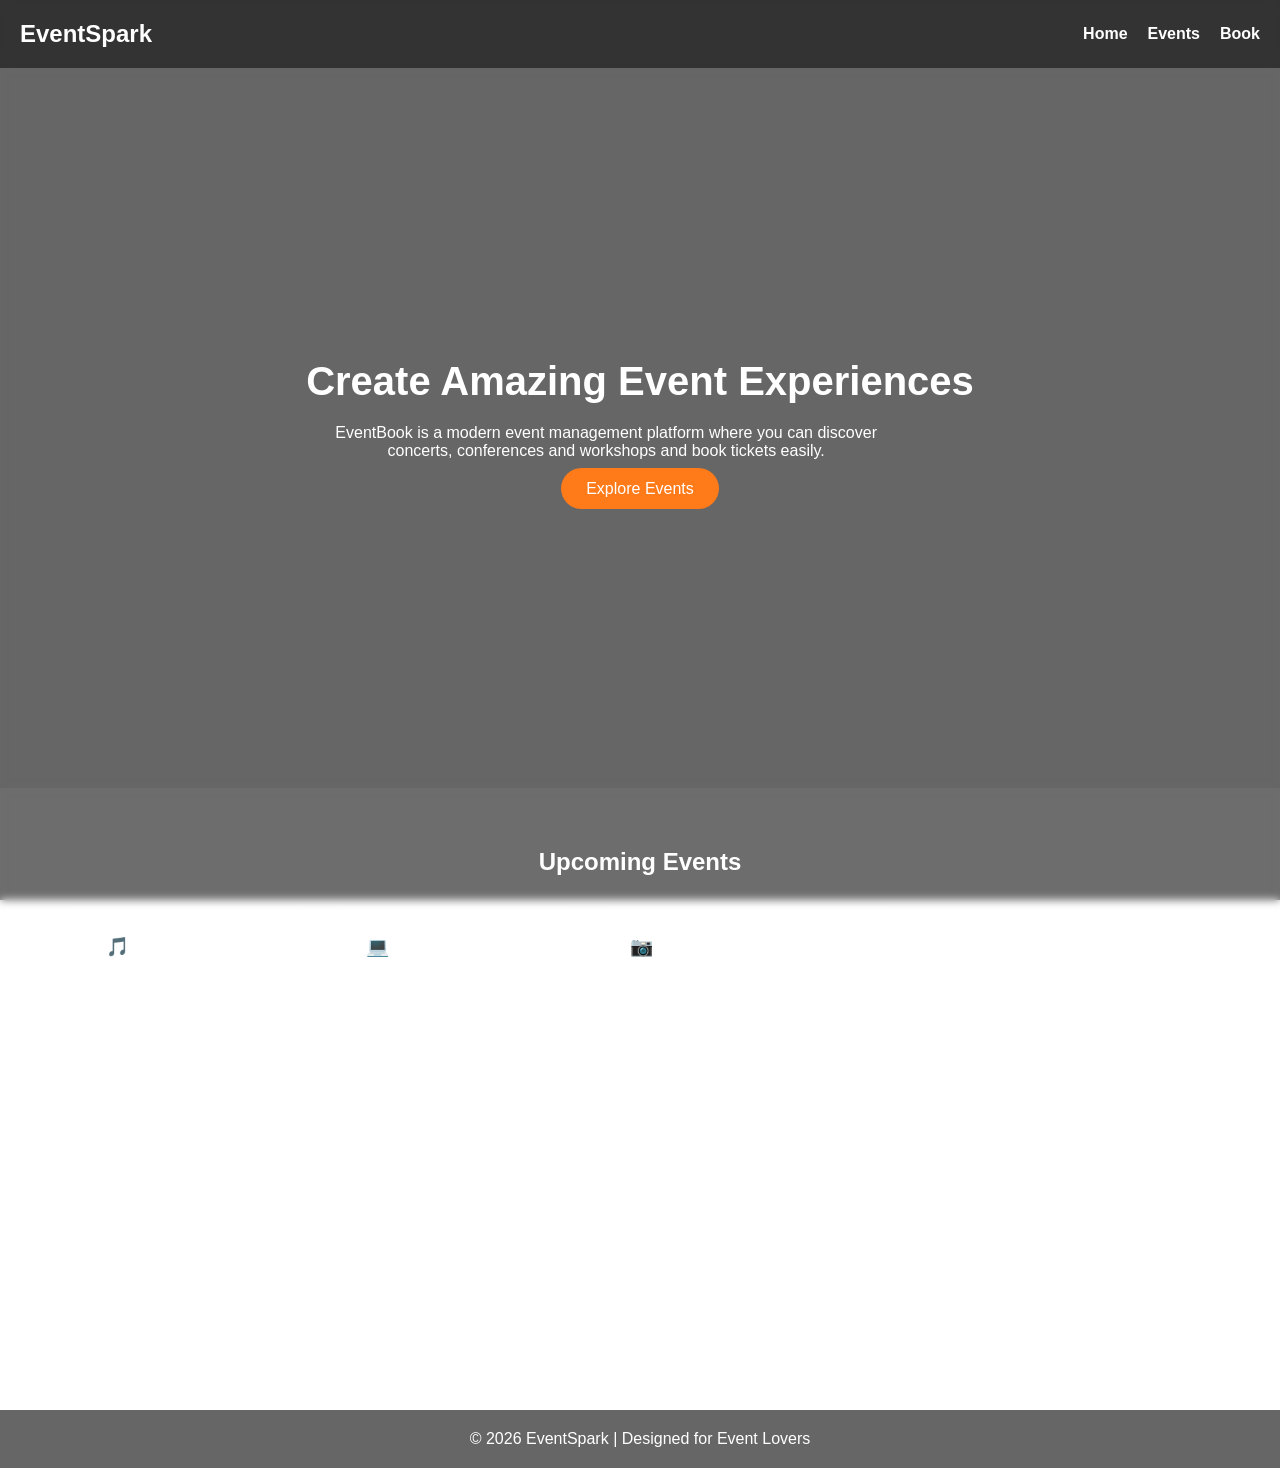
<file: index.html>
<!DOCTYPE html>
<html lang="en">
<head>
<meta charset="UTF-8">
<meta name="viewport" content="width=device-width, initial-scale=1.0">
<title>EventBook</title>
<link rel="stylesheet" href="style.css">
</head>

<body>

<!-- Navigation -->

<nav class="navbar">
<h2 class="logo">EventSpark</h2>

<ul class="nav-links">
<li><a href="#">Home</a></li>
<li><a href="event.html">Events</a></li>
<li><a href="booking.html">Book</a></li>
</ul>

</nav>


<!-- Hero Section (About Company) -->

<section class="hero">

<div class="hero-text">

<h1>Create Amazing Event Experiences</h1>

<p>
EventBook is a modern event management platform where you can
discover concerts, conferences and workshops and book tickets easily.
</p>

<a href="event.html" class="btn">Explore Events</a>

</div>

</section>


<!-- Event Slider -->

<section class="slider-section">

<h2>Upcoming Events</h2>

<div class="slider">

<div class="slide">
<h3>🎵 Music Concert</h3>
<p>10 April | City Arena</p>
</div>

<div class="slide">
<h3>💻 Tech Conference</h3>
<p>20 April | Tech Park</p>
</div>

<div class="slide">
<h3>📷 Photography Workshop</h3>
<p>5 May | Art Studio</p>
</div>

</div>

</section>


<!-- Unique Features -->

<section class="features">

<h2>Why Choose Us</h2>

<div class="feature-container">

<div class="feature-card">
<h3>Easy Booking</h3>
<p>Book your event tickets in just a few clicks.</p>
</div>

<div class="feature-card">
<h3>Secure Payment</h3>
<p>Your bookings are protected with secure systems.</p>
</div>

<div class="feature-card">
<h3>Best Events</h3>
<p>We host top concerts, workshops and conferences.</p>
</div>

</div>

</section>


<!-- Footer -->

<footer>

<p>© 2026 EventSpark | Designed for Event Lovers</p>

</footer>

<script src="script.js"></script>

</body>
</html>
</file>
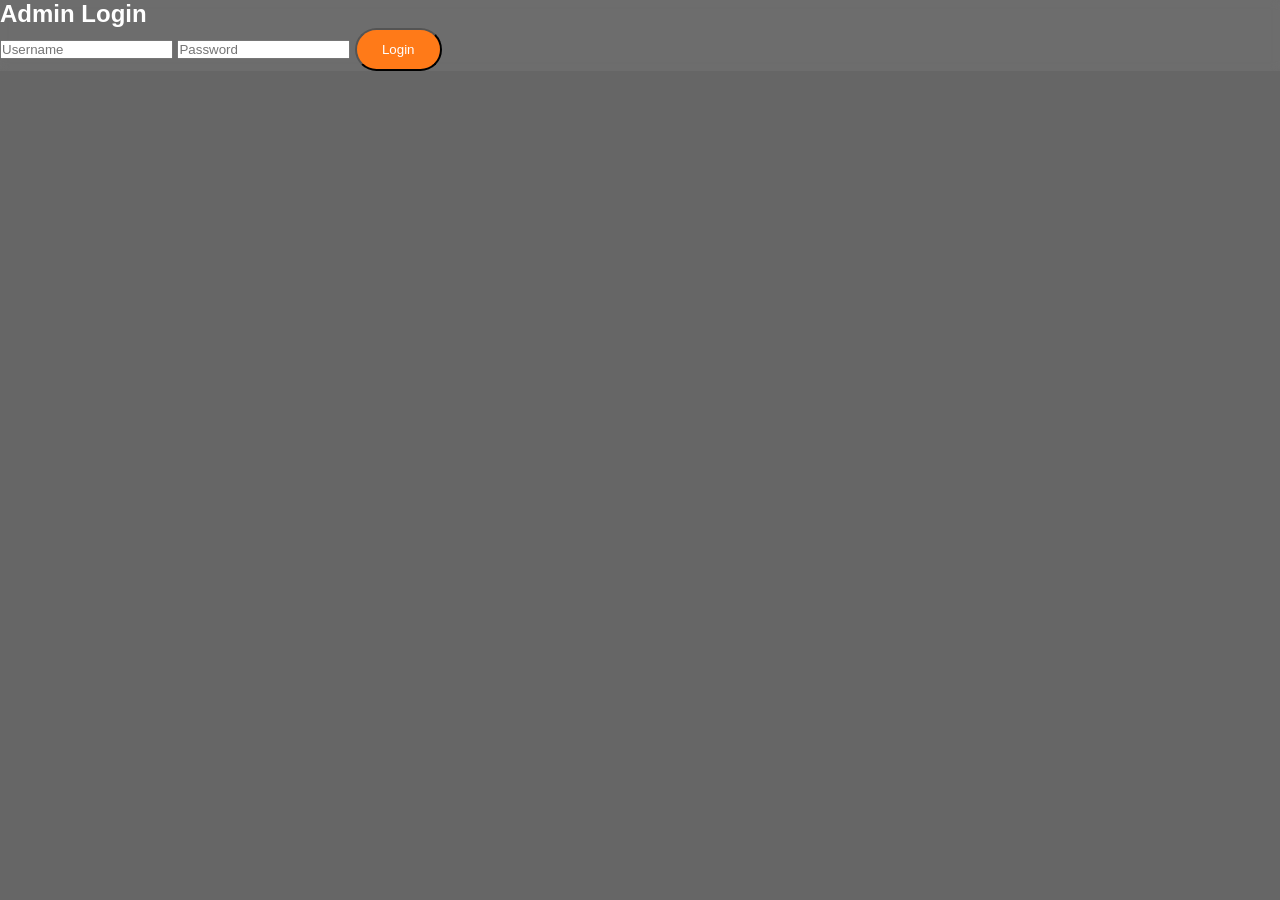
<file: admin-login.html>
<!DOCTYPE html>
<html lang="en">
<head>
<meta charset="UTF-8">
<meta name="viewport" content="width=device-width, initial-scale=1.0">
<title>Admin Login</title>
<link rel="stylesheet" href="style.css">
</head>

<body>

<section class="login-section">
<div class="login-card">

<h1>Admin Login</h1>

<input type="text" id="adminUser" placeholder="Username">
<input type="password" id="adminPass" placeholder="Password">

<button onclick="loginAdmin()" class="btn">Login</button>

<p id="error"></p>

</div>
</section>

<script>

function loginAdmin(){

const user = document.getElementById("adminUser").value;
const pass = document.getElementById("adminPass").value;

// demo admin credentials
if(user === "admin" && pass === "1234"){
localStorage.setItem("isAdminLoggedIn","true");
window.location.href="admin.html";
}
else{
document.getElementById("error").innerText="Invalid Login!";
}

}

</script>

</body>
</html>
</file>
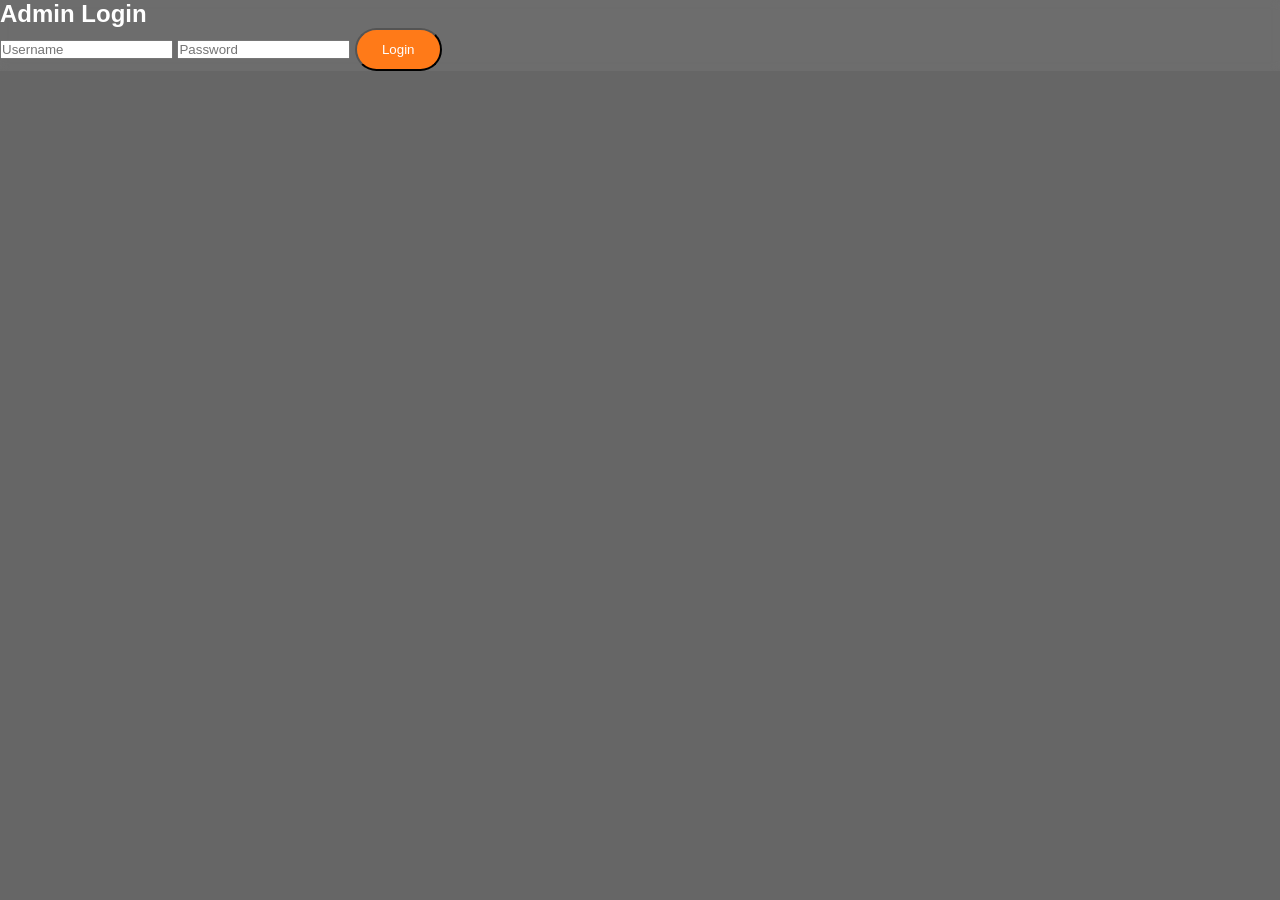
<file: admin.html>
<!DOCTYPE html>
<html lang="en">
<head>
<meta charset="UTF-8">
<meta name="viewport" content="width=device-width, initial-scale=1.0">
<title>Admin Dashboard</title>
<link rel="stylesheet" href="style.css">
</head>

<body>

<!-- 🔐 PAGE PROTECTION -->
<script>
if(localStorage.getItem("isAdminLoggedIn") !== "true"){
window.location.href="admin-login.html";
}
</script>

<nav class="navbar">
<h2 class="logo">Admin Dashboard</h2>
<button onclick="logoutAdmin()" class="btn">Logout</button>
</nav>

<section class="admin-section">
<h1>All Event Bookings</h1>

<table class="admin-table">
<thead>
<tr>
<th>#</th>
<th>User Name</th>
<th>Event</th>
<th>Date</th>
<th>Tickets</th>
<th>Amount</th>
</tr>
</thead>

<tbody id="adminTable">
</tbody>
</table>

</section>

<script>

// 🔓 LOGOUT
function logoutAdmin(){
localStorage.removeItem("isAdminLoggedIn");
window.location.href="index.html";
}

// 📊 LOAD BOOKINGS
let bookings = JSON.parse(localStorage.getItem("allBookings")) || [];

let html = "";

bookings.forEach((b,i)=>{
html += `
<tr>
<td>${i+1}</td>
<td>${b.name}</td>
<td>${b.event}</td>
<td>${b.date}</td>
<td>${b.tickets}</td>
<td>₹${b.total}</td>
</tr>
`;
});

document.getElementById("adminTable").innerHTML = html;

</script>

</body>
</html>
</file>
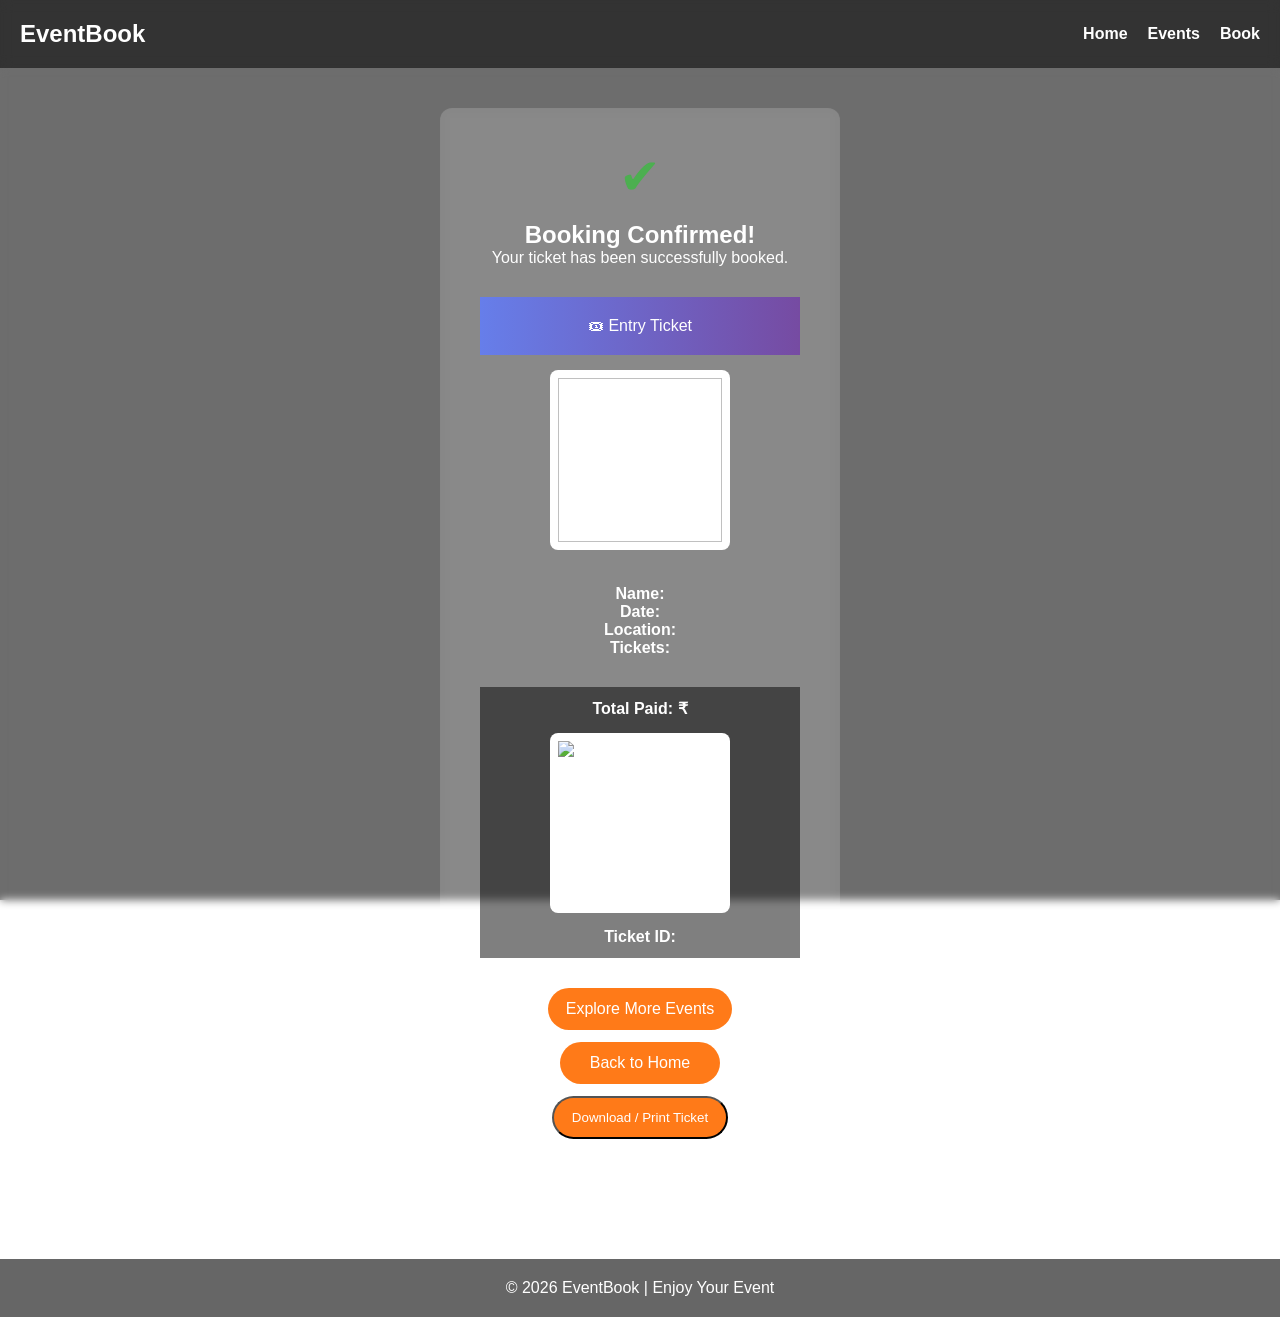
<file: confirmation.html>
<!DOCTYPE html>
<html lang="en">
<head>
<meta charset="UTF-8">
<meta name="viewport" content="width=device-width, initial-scale=1.0">
<title>Booking Confirmed</title>
<link rel="stylesheet" href="style.css">
</head>

<body>

<nav class="navbar">
<h2 class="logo">EventBook</h2>

<ul class="nav-links">
<li><a href="index.html">Home</a></li>
<li><a href="event.html">Events</a></li>
<li><a href="booking.html">Book</a></li>
</ul>
</nav>

<section class="confirmation-section">

<div class="confirmation-card">

<div class="success-icon">✔</div>

<h1>Booking Confirmed!</h1>
<p>Your ticket has been successfully booked.</p>

<!-- 🎟 TICKET UI -->
<div class="ticket-card">

<div class="ticket-header">
<h2 id="cEvent"></h2>
<p>🎟 Entry Ticket</p>
</div>

<img id="cImage" class="ticket-image">

<div class="ticket-body">

<p><strong>Name:</strong> <span id="cName"></span></p>
<p><strong>Date:</strong> <span id="cDate"></span></p>
<p><strong>Location:</strong> <span id="cLocation"></span></p>
<p><strong>Tickets:</strong> <span id="cTickets"></span></p>

</div>

<div class="ticket-footer">

<p>Total Paid: ₹<span id="cTotal"></span></p>

<img id="qrCode" alt="QR Code">

<p class="ticket-id">Ticket ID: <span id="ticketId"></span></p>

</div>

</div>

<div class="confirmation-buttons">
<a href="event.html" class="btn">Explore More Events</a>
<a href="index.html" class="btn secondary-btn">Back to Home</a>
<button onclick="printTicket()" class="btn">Download / Print Ticket</button>
</div>

</div>

</section>

<footer>
<p>© 2026 EventBook | Enjoy Your Event</p>
</footer>

<!-- SCRIPT -->
<script>

const data = JSON.parse(localStorage.getItem("eventData"));

if(data){

document.getElementById("cImage").src = data.image;
document.getElementById("cEvent").innerText = data.name;
document.getElementById("cDate").innerText = data.date;
document.getElementById("cLocation").innerText = data.location;

document.getElementById("cName").innerText = data.userName;
document.getElementById("cTickets").innerText = data.tickets;
document.getElementById("cTotal").innerText = data.total;

// Ticket ID
const ticketId = "EVT" + Math.floor(Math.random()*100000);
document.getElementById("ticketId").innerText = ticketId;

// QR Code
const qrData = `${data.name} | ${data.userName} | ${ticketId}`;
document.getElementById("qrCode").src =
"https://api.qrserver.com/v1/create-qr-code/?size=100x100&data=" + encodeURIComponent(qrData);

}

function printTicket(){
window.print();
}

</script>

</body>
</html>
</file>
<file: style.css>
/* RESET */
*{
margin:0;
padding:0;
box-sizing:border-box;
font-family:Arial, Helvetica, sans-serif;
}

/* 🌌 GLOBAL BACKGROUND IMAGE */
body{
    background: url(https://i.pinimg.com/1200x/0b/19/37/0b1937722704a38bb35878dc4ae1eea7.jpg) center/cover no-repeat fixed;
    min-height:100vh;
    color:#fff;
}

/* 🌙 DARK OVERLAY */
body::before{
    content:"";
    position:fixed;
    top:0;
    left:0;
    width:100%;
    height:100%;
    background: rgba(0,0,0,0.6);
    z-index:-1;
}

/* 💎 GLASS EFFECT FOR SECTIONS */
section{
    background: rgba(255,255,255,0.05);
    backdrop-filter: blur(4px);
}

/* NAVBAR */
.navbar{
display:flex;
justify-content:space-between;
align-items:center;
padding:20px;
background: rgba(0,0,0,0.5);
backdrop-filter: blur(6px);
color:white;
}

.nav-links{
list-style:none;
display:flex;
}

.nav-links li{
margin-left:20px;
}

.nav-links a{
color:white;
text-decoration:none;
font-weight:bold;
}

/* HERO */
.hero{
height:80vh;
display:flex;
align-items:center;
justify-content:center;
text-align:center;
color:white;
padding:40px;
background: transparent;
}

.hero-text h1{
font-size:40px;
margin-bottom:20px;
}

.hero-text p{
margin-bottom:20px;
max-width:600px;
}

.btn{
padding:12px 25px;
background:#ff7a18;
color:white;
text-decoration:none;
border-radius:25px;
}

/* SLIDER */
.slider-section{
padding:60px;
text-align:center;
}

.slider{
display:flex;
overflow-x:auto;
scroll-behavior:smooth;
gap:20px;
margin-top:30px;
}

.slide{
min-width:250px;
background:rgba(255,255,255,0.15);
padding:30px;
border-radius:10px;
backdrop-filter: blur(6px);
}

/* FEATURES */
.features{
padding:60px;
text-align:center;
}

.feature-container{
display:flex;
justify-content:center;
gap:30px;
margin-top:30px;
flex-wrap:wrap;
}

.feature-card{
background:rgba(255,255,255,0.15);
padding:25px;
border-radius:10px;
width:250px;
backdrop-filter: blur(6px);
}

/* FOOTER */
footer{
background:rgba(0,0,0,0.6);
text-align:center;
padding:20px;
margin-top:40px;
}

/* EVENTS PAGE */
.events-page{
padding:60px;
text-align:center;
}

.event-grid{
display:grid;
grid-template-columns:repeat(auto-fit,minmax(250px,1fr));
gap:30px;
margin-top:40px;
}

.event-card{
background:rgba(255,255,255,0.15);
border-radius:12px;
overflow:hidden;
backdrop-filter: blur(6px);
transition:transform 0.3s;
}

.event-card:hover{
transform:translateY(-10px);
}

.event-card img{
width:100%;
height:180px;
object-fit:cover;
}

.event-card h3{
margin:15px 0 5px;
}

.event-card p{
margin:5px 0;
}

.event-card .btn{
display:inline-block;
margin:15px;
padding:10px 20px;
background:#ff7a18;
color:white;
border-radius:20px;
text-decoration:none;
}

/* BOOKING PAGE */
.booking-section{
padding:60px;
text-align:center;
}

.booking-container{
display:flex;
justify-content:center;
gap:40px;
margin-top:40px;
flex-wrap:wrap;
}

.event-info{
background:rgba(255,255,255,0.15);
padding:25px;
border-radius:12px;
backdrop-filter: blur(6px);
width:300px;
text-align:left;
}

.event-info img{
width:100%;
border-radius:10px;
margin-bottom:15px;
}

.booking-form{
background:rgba(255,255,255,0.15);
padding:30px;
border-radius:12px;
backdrop-filter: blur(6px);
width:320px;
display:flex;
flex-direction:column;
}

.booking-form input,
.booking-form select{
margin:10px 0;
padding:12px;
border:none;
border-radius:6px;
}

.card-row{
display:flex;
gap:10px;
}

.card-row input{
flex:1;
}

/* CONFIRMATION PAGE */
.confirmation-section{
display:flex;
justify-content:center;
align-items:center;
min-height:70vh;
padding:40px;
}

.confirmation-card{
background:rgba(255,255,255,0.15);
padding:40px;
border-radius:12px;
backdrop-filter: blur(6px);
text-align:center;
max-width:400px;
}

.success-icon{
font-size:50px;
color:#4CAF50;
margin-bottom:15px;
}

.total-price{
margin-top:10px;
font-weight:bold;
color:#ffd166;
font-size:18px;
}

/* FIX TICKET IMAGE SIZE */
.ticket-card img{
    width:100%;
    height:200px;
    object-fit:cover;
    border-radius:0;
}

.ticket-header{
background:linear-gradient(90deg,#667eea,#764ba2);
color:white;
padding:20px;
}

.ticket-body{
padding:20px;
}

.ticket-footer{
background:rgba(0,0,0,0.4);
padding:15px;
font-weight:bold;
}
/* RESPONSIVE */
@media(max-width:768px){
.hero-text h1{font-size:28px;}
.feature-container{flex-direction:column;align-items:center;}
}
/* CENTER THE TICKET CARD */
.ticket-card{
    max-width:320px;
    margin:30px auto;
    text-align:center;
}
/* FIX QR IMAGE SIZE */
.ticket-card img{
    width:180px;
    height:180px;
    object-fit:contain;
    margin:15px auto;
    display:block;
    background:white;
    padding:8px;
    border-radius:8px;
}
.ticket-footer{
    background:rgba(0,0,0,0.5);
    padding:12px;
    font-weight:bold;
    margin-top:10px;
}
.confirmation-buttons{
    display:flex;
    justify-content:center;
    align-items:center;
    gap:12px;
    flex-wrap:wrap;
    margin-top:20px;
}
.confirmation-buttons .btn{
    padding:12px 18px;
    border-radius:25px;
    min-width:160px;
    text-align:center;
}
</file>
